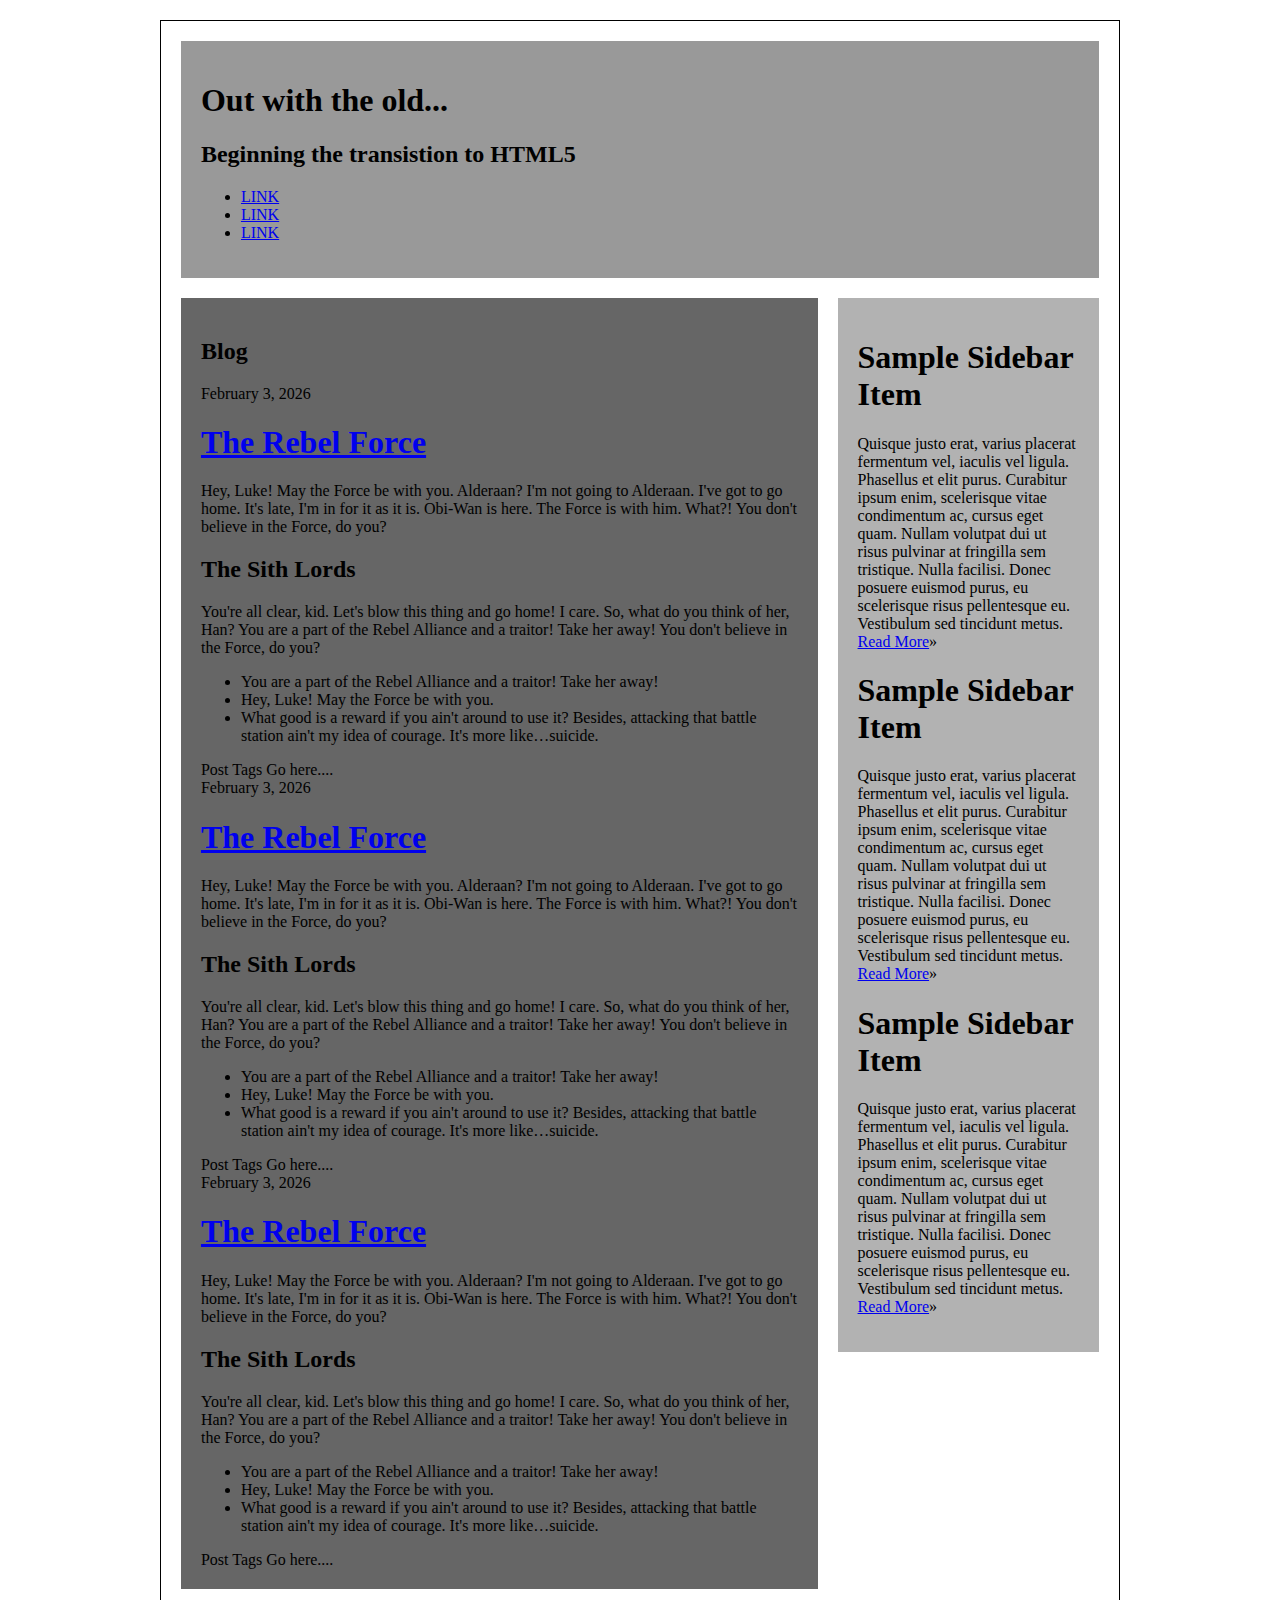
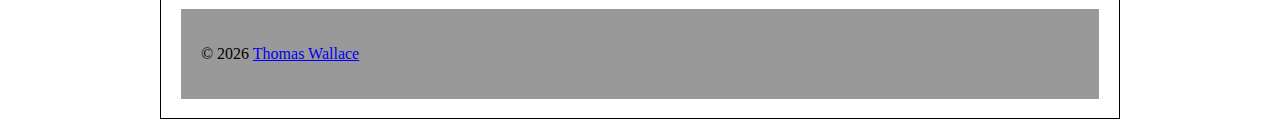
<file: css-grid-exercise-1/index.html>
<!DOCTYPE html>
<html lang="en">

<head>
  <meta charset="utf-8" />
  <title>Out with the old...</title>
  <link rel="stylesheet" href="assets/css/screen.css">
  <meta name="description" content="We are going to refine this document down to a good starting point for all html5 projects moving forward." />
  <meta name="author" content="Thomas Wallace" />
  <link rel="shortcut icon" href="/favicon.ico" />
</head>

<body>
  <main class="container cf">
    <header class="primary">
      <h1>Out with the old...</h1>
      <h2>Beginning the transistion to HTML5</h2>
      <nav class="primary">
        <ul>
          <li><a href="#">LINK</a></li>
          <li><a href="#">LINK</a></li>
          <li><a href="#">LINK</a></li>
        </ul>
      </nav>
    </header>
    <section id="content">
      <section id="blog">
        <h2>Blog</h2>
        <article class="post">
          <header>
            <time class="post-date" datetime="2026-02-03">February 3, 2026</time>
            <h1> <a href="#" rel="bookmark" title="link to this post">The Rebel Force</a> </h1>
          </header>

          <p>Hey, Luke! May the Force be with you. Alderaan? I'm not going to Alderaan. I've got to go home. It's late, I'm in for it as it is. Obi-Wan is here. The Force is with him. What?! You don't believe in the Force, do you?</p>
          <h2>The Sith Lords</h2>
          <p>You're all clear, kid. Let's blow this thing and go home! I care. So, what do you think of her, Han? You are a part of the Rebel Alliance and a traitor! Take her away! You don't believe in the Force, do you?</p>
          <ul>
            <li>You are a part of the Rebel Alliance and a traitor! Take her away!</li>
            <li>Hey, Luke! May the Force be with you.</li>
            <li>What good is a reward if you ain't around to use it? Besides, attacking that battle station ain't my idea of courage. It's more like&hellip;suicide.</li>
          </ul>
          <footer class="post-meta"> Post Tags Go here.... </footer>
        </article>
        <article class="post">
          <header>
            <time class="post-date" datetime="2026-02-03">February 3, 2026</time>
            <h1> <a href="#" rel="bookmark" title="link to this post">The Rebel Force</a> </h1>
          </header>

          <p>Hey, Luke! May the Force be with you. Alderaan? I'm not going to Alderaan. I've got to go home. It's late, I'm in for it as it is. Obi-Wan is here. The Force is with him. What?! You don't believe in the Force, do you?</p>
          <h2>The Sith Lords</h2>
          <p>You're all clear, kid. Let's blow this thing and go home! I care. So, what do you think of her, Han? You are a part of the Rebel Alliance and a traitor! Take her away! You don't believe in the Force, do you?</p>
          <ul>
            <li>You are a part of the Rebel Alliance and a traitor! Take her away!</li>
            <li>Hey, Luke! May the Force be with you.</li>
            <li>What good is a reward if you ain't around to use it? Besides, attacking that battle station ain't my idea of courage. It's more like&hellip;suicide.</li>
          </ul>
          <footer class="post-meta"> Post Tags Go here.... </footer>
        </article>
        <article class="post">
          <header>
            <time class="post-date" datetime="2026-02-03">February 3, 2026</time>
            <h1> <a href="#" rel="bookmark" title="link to this post">The Rebel Force</a> </h1>
          </header>

          <p>Hey, Luke! May the Force be with you. Alderaan? I'm not going to Alderaan. I've got to go home. It's late, I'm in for it as it is. Obi-Wan is here. The Force is with him. What?! You don't believe in the Force, do you?</p>
          <h2>The Sith Lords</h2>
          <p>You're all clear, kid. Let's blow this thing and go home! I care. So, what do you think of her, Han? You are a part of the Rebel Alliance and a traitor! Take her away! You don't believe in the Force, do you?</p>
          <ul>
            <li>You are a part of the Rebel Alliance and a traitor! Take her away!</li>
            <li>Hey, Luke! May the Force be with you.</li>
            <li>What good is a reward if you ain't around to use it? Besides, attacking that battle station ain't my idea of courage. It's more like&hellip;suicide.</li>
          </ul>
          <footer class="post-meta"> Post Tags Go here.... </footer>
        </article>
      </section>
      <!--#primary -->
      <aside>
        <article class="widget">
          <h1>Sample Sidebar Item </h1>
          <p>Quisque justo erat, varius placerat fermentum vel, iaculis vel ligula. Phasellus et elit purus. Curabitur ipsum enim, scelerisque vitae condimentum ac, cursus eget quam. Nullam volutpat dui ut risus pulvinar at fringilla sem tristique. Nulla facilisi. Donec posuere euismod purus, eu scelerisque risus pellentesque eu. Vestibulum sed tincidunt metus. <a href="#">Read More</a>&raquo;</p>
        </article>
        <article class="widget">
          <h1>Sample Sidebar Item </h1>
          <p>Quisque justo erat, varius placerat fermentum vel, iaculis vel ligula. Phasellus et elit purus. Curabitur ipsum enim, scelerisque vitae condimentum ac, cursus eget quam. Nullam volutpat dui ut risus pulvinar at fringilla sem tristique. Nulla facilisi. Donec posuere euismod purus, eu scelerisque risus pellentesque eu. Vestibulum sed tincidunt metus. <a href="#">Read More</a>&raquo;</p>
        </article>
        <article class="widget">
          <h1>Sample Sidebar Item </h1>
          <p>Quisque justo erat, varius placerat fermentum vel, iaculis vel ligula. Phasellus et elit purus. Curabitur ipsum enim, scelerisque vitae condimentum ac, cursus eget quam. Nullam volutpat dui ut risus pulvinar at fringilla sem tristique. Nulla facilisi. Donec posuere euismod purus, eu scelerisque risus pellentesque eu. Vestibulum sed tincidunt metus. <a href="#">Read More</a>&raquo;</p>
        </article>
      </aside>
      <!--#secondary -->
    </section>
    <!--#content -->
    <footer class="primary">
      <p>&copy; 2026 <a href="#">Thomas Wallace</a></p>
    </footer>
  </main>
  <!--.container -->
</body>

</html>
</file>
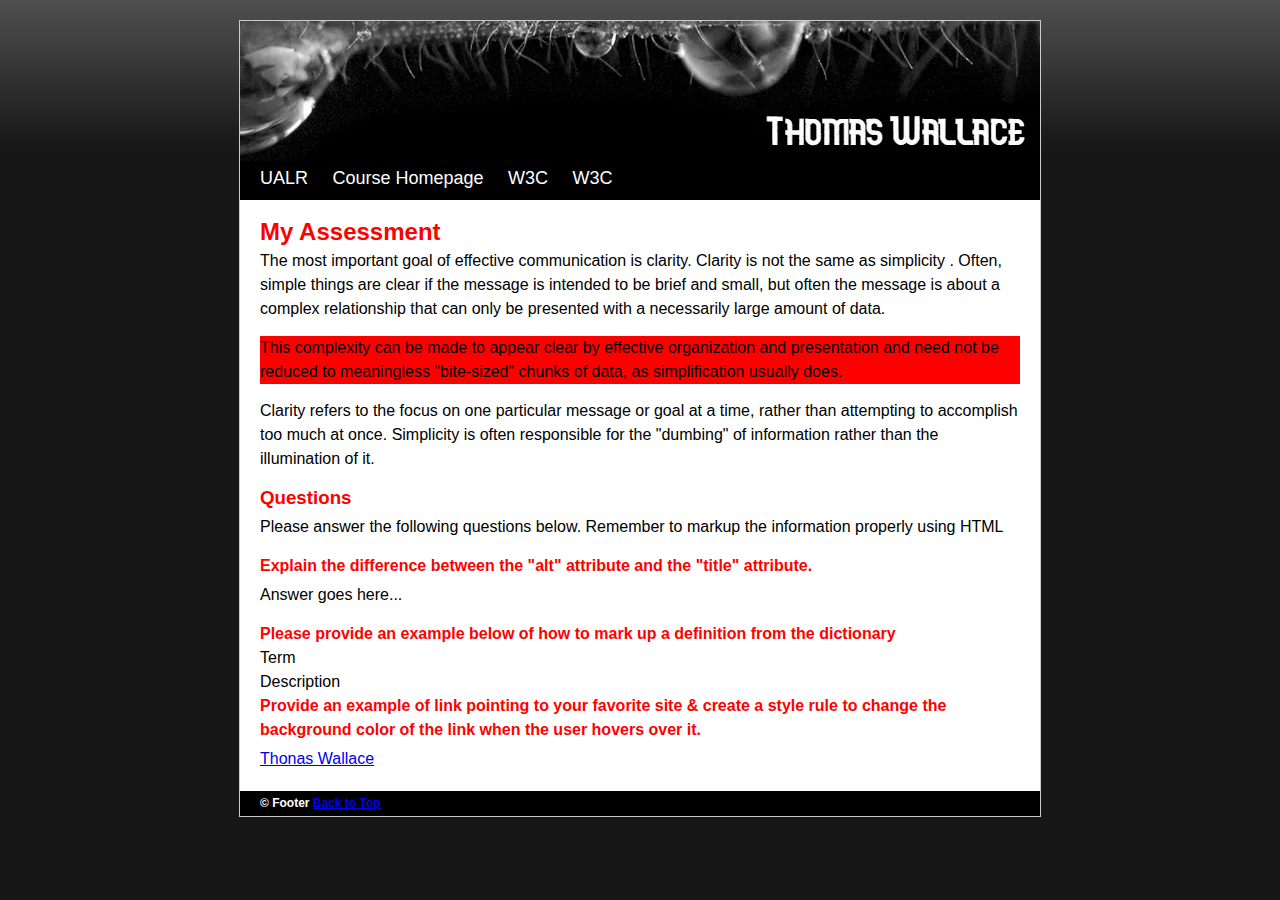
<file: pre-assessment/index.html>
<!doctype html>
<html lang="en">
<head>
<meta charset="UTF-8"><!-- Declares the Characterset -->
<meta name="description" content="This is a skills pre-assessment for Mobile Web Development" />
<meta name="author" content="Thomas Wallace" />
<title>IFSC 3342 Pre-Assessment | Thomas Wallace</title>
<link rel="stylesheet" href="assets/css/screen.css">
</head>
<body>
<div id="container">
  <div id="header">
    <h1><a href="index.html">Thomas Wallace</a></h1>
  </div>
  <div id="nav">
    <ul>
      <li><a href="http://ualr.edu" title="Take me home!">UALR</a></li>
      <li><a href="https://thomaswallace.net/course/mobile-web/spring-2018/">Course Homepage</a></li>
      <li><a href="http://www.w3.org/">W3C</a></li>
      <li><a href="http://www.w3.org/">W3C</a></li>
    </ul>
  </div>
  <div id="content">
    <h2>My Assessment</h2>
    <p>The most important goal of effective communication is clarity. Clarity is not the same as simplicity . Often, simple things are clear if the message is intended to be brief and small, but often the message is about a complex relationship that can only be presented with a necessarily large amount of data. </p>
    <p class="alert">This complexity can be made to appear clear by effective organization and presentation and need not be reduced to meaningless "bite-sized" chunks of data, as simplification usually does. </p>
    <p>Clarity refers to the focus on one particular message or goal at a time, rather than attempting to accomplish too much at once. Simplicity is often responsible for the "dumbing" of information rather than the illumination of it.</p>
    <h3>Questions</h3>
    <p>Please answer the following questions below. Remember to markup the information properly using HTML</p>
    <h4>Explain the difference between the &quot;alt&quot; attribute and the &quot;title&quot; attribute. </h4>
    <p>Answer goes here...</p>
    <h4>Please provide an example below of how to mark up a definition from the dictionary</h4>
    <dl>
      <dt>Term</dt>
      <dd>Description</dd>
    </dl>
    <h4>Provide an example of link pointing to your favorite site &amp; create a style rule to change the background color of the link when the user hovers over it. </h4>
    <p><a href="https://thomaswallace.net" target="_blank">Thonas Wallace</a></p>
  </div>
  <div id="footer">
    <h6>&copy; Footer <a href="#top">Back to Top</a></h6>
  </div>
</div>
</body>
</html>
</file>
<file: css-grid-exercise-1/assets/css/screen.css>
/* apply a natural box layout model to all elements, but allowing components to change */
html {
  box-sizing: border-box;
}
*,
*:before,
*:after {
  box-sizing: inherit;
}
/* Fix Clearing Bugs */

.cf:before,
.cf:after {
  content: " "; /* 1 */
  display: table; /* 2 */
}

.cf:after {
  clear: both;
}

main {
/* background-image: url("https://assets.codepen.io/7248/grid-1.png"); */
width:960px;
margin: 20px auto;
border: 1px solid #000;  
}

header.primary, footer.primary{
/*  width:920px; */
 width:95.833%;
 background: rgba(0, 0, 0, 0.4);
 margin: 2.0833%;
 padding: 20px;
 float: left; 
}

#blog{
/*   width:638px; */
  width: 66.4583%;
  margin-left: 2.0833%;
  background: rgba(0, 0, 0, 0.6);
  padding: 20px;
  float: left;

}

aside {
  background: rgba(0, 0, 0, 0.3);
  width: 27.2916%;
  margin-left: 2.0833%;
  padding: 20px;
  float: left;
}
</file>
<file: pre-assessment/assets/css/screen.css>
/*  Gloabal Margin Reset */

* {
	margin: 0px;
	padding: 0px;
}
body {
	text-align: center;
	font-family: "Trebuchet MS", Arial, Helvetica, sans-serif;
	background-color: #171717;
	font-size: 16px;
	line-height: 1.5em;
    background-image: url(../img/bg-tile.jpg);
    background-repeat: repeat-x;
}
#container {
	max-width: 800px;
	margin-right: auto;
	margin-left: auto;
	text-align: left;
	background-color: #FFF;
	margin-top: 20px;
	border: 1px solid #CCC;
}
#header {
    background-image: url(../img/mastehead.webp);
    background-repeat: repeat-x;
    height:140px;
}
#header h1 a {
    display:block;
    height:140px;
    text-indent:100%;
    white-space: nowrap;
    overflow: hidden;
}
#nav {
	background-color: #000;
}
#nav ul {
	list-style-type: none;
	margin-left: 10px;
}
#nav ul li {
	display: inline;
	height: 35px;
	line-height: 35px;
}
#nav ul li a {
	display: inline-block;
	padding-right: 10px;
	padding-left: 10px;
	font-size: 18px;
}
#nav ul li a:link, #nav ul li a:visited {
	text-decoration: none;
	border-bottom-width: 4px;
	border-bottom-style: solid;
	border-bottom-color: #000;
	color: #FFF;
}
#nav ul li a:hover {
	border-bottom-width: 3px;
	border-bottom-style: solid;
	border-bottom-color: #CCC;
}
#content {
	margin: 20px;
}
#content p {
	margin-top: 5px;
	margin-bottom: 15px;
}
#footer {
	background-color: #000;
	color: #FFF;
	height: 25px;
}
#footer h6 {
	font-size: 12px;
	line-height: 25px;
	margin-right: 20px;
	margin-left: 20px;
}

.alert{
    background:red;
}

.img-right{
	float:right;
}

h2,h3,h4{
    color:red;
}

.cf:before,
.cf:after {
    content: " "; /* 1 */
    display: table; /* 2 */
}

.cf:after {
    clear: both;
}

/**
 * For IE 6/7 only
 * Include this rule to trigger hasLayout and contain floats.
 */
.cf {
    *zoom: 1;
}
</file>
